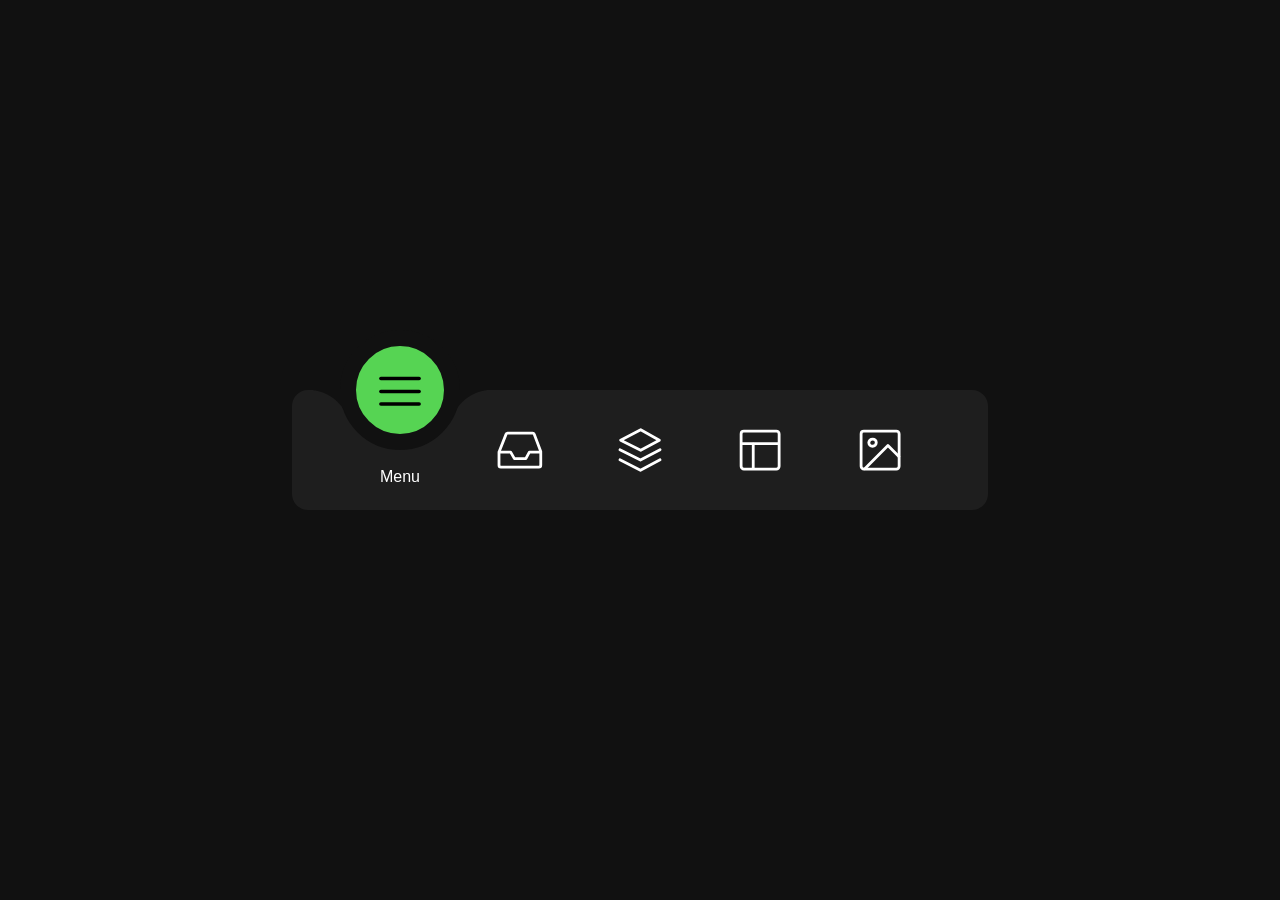
<file: index.html>
<!DOCTYPE html>
<html lang="en">
  <head>
    <meta charset="UTF-8" />
    <meta name="viewport" content="width=device-width, initial-scale=1.0" />
    <title>Document</title>
    <link rel="stylesheet" href="style.css" />
    <script src="app.js" defer></script>
  </head>
  <body>
    <main class="container">
      <div class="navbar">
        <div class="navbar__item">
          <svg class="icon active" viewBox="0 0 24 24">
            <path d="M3.8,6.6h16.4" />
            <path d="M20.2,12.1H3.8" />
            <path d="M3.8,17.5h16.4" />
          </svg>
          <span>menu</span>
        </div>

        <div class="navbar__item">
          <svg class="icon" viewBox="0 0 24 24">
            <path
              d="M6.7,4.8h10.7c0.3,0,0.6,0.2,0.7,0.5l2.8,7.3c0,0.1,0,0.2,0,0.3v5.6c0,0.4-0.4,0.8-0.8,0.8H3.8
                      C3.4,19.3,3,19,3,18.5v-5.6c0-0.1,0-0.2,0.1-0.3L6,5.3C6.1,5,6.4,4.8,6.7,4.8z"
            />
            <path d="M3.4,12.9H8l1.6,2.8h4.9l1.5-2.8h4.6" />
          </svg>
          <span>privacy</span>
        </div>

        <div class="navbar__item">
          <svg class="icon" viewBox="0 0 24 24">
            <path d="M3.4,11.9l8.8,4.4l8.4-4.4" />
            <path d="M3.4,16.2l8.8,4.5l8.4-4.5" />
            <path d="M3.7,7.8l8.6-4.5l8,4.5l-8,4.3L3.7,7.8z" />
          </svg>
          <span>settings</span>
        </div>

        <div class="navbar__item">
          <svg class="icon" viewBox="0 0 24 24">
            <path
              d="M5.1,3.9h13.9c0.6,0,1.2,0.5,1.2,1.2v13.9c0,0.6-0.5,1.2-1.2,1.2H5.1c-0.6,0-1.2-0.5-1.2-1.2V5.1
                        C3.9,4.4,4.4,3.9,5.1,3.9z"
            />
            <path d="M4.2,9.3h15.6" />
            <path d="M9.1,9.5v10.3" />
          </svg>
          <span>folders</span>
        </div>

        <div class="navbar__item">
          <svg class="icon" viewBox="0 0 24 24">
            <path
              d="M5.1,3.9h13.9c0.6,0,1.2,0.5,1.2,1.2v13.9c0,0.6-0.5,1.2-1.2,1.2H5.1c-0.6,0-1.2-0.5-1.2-1.2V5.1
                        C3.9,4.4,4.4,3.9,5.1,3.9z"
            />
            <path d="M5.5,20l9.9-9.9l4.7,4.7" />
            <path
              d="M10.4,8.8c0,0.9-0.7,1.6-1.6,1.6c-0.9,0-1.6-0.7-1.6-1.6C7.3,8,8,7.3,8.9,7.3C9.7,7.3,10.4,8,10.4,8.8z"
            />
          </svg>
          <span>gallery</span>
        </div>

        <div class="indicator" id="indicator">
          <svg viewBox="0 0 2000 2000" class="corner left">
            <path
              transform="translate(0)"
              d="m0 0h1921l-1 2-5 1-52 3-13 2-22 2-19 3-11 1-7 2-20 3-20 4-28 5-16 3-2 1-13 2-14 3-11 2-16 3-11 3-10 2-13 3-12 3-9 2-15 4-17 4-21 6-20 5-13 4-17 5-16 5-9 2-8 3-17 5-8 3-16 5-7 3-15 5-10 4-15 5-10 4-12 4-12 5-9 3-12 5-26 10-10 5-10 4-9 4-10 4-41 19-20 9-16 8-17 8-19 10-16 8-11 6-16 9-8 4-18 10-16 9-15 9-11 6-25 15-11 7-10 6-16 10-17 11-30 20-35 24-13 10-9 6-11 8-19 14-13 10-15 12-6 4-7 6h-2v3l-6 3-13 11-12 9-10 9-11 9-14 13-9 7-14 12-13 12-9 7-9 9-8 7-12 12-8 7-71 71-7 8-12 12-7 8-10 11-9 11-7 7-7 9-9 10-8 10-8 8-9 11-10 12-14 18-8 10-3 5h-3l-2 5-9 11-12 16-10 14-10 13-7 10-10 14-13 18-11 16-16 24-7 11-11 17-7 10-5 9-3 5-11 17-12 20-7 12-18 32-14 25-11 20-6 11-8 16-9 17-3 7-12 24-7 16-10 20-3 8-5 11-7 16-5 11-8 19-6 15-5 11-3 9-5 11-4 11-7 20-6 14-2 8-6 15-4 13-4 10-2 8-6 16-2 9-3 9-3 8-4 15-1 2h-77z"
            />
          </svg>
          <svg viewBox="0 0 2000 2000" class="corner right">
            <path
              transform="translate(0)"
              d="m0 0h1921l-1 2-5 1-52 3-13 2-22 2-19 3-11 1-7 2-20 3-20 4-28 5-16 3-2 1-13 2-14 3-11 2-16 3-11 3-10 2-13 3-12 3-9 2-15 4-17 4-21 6-20 5-13 4-17 5-16 5-9 2-8 3-17 5-8 3-16 5-7 3-15 5-10 4-15 5-10 4-12 4-12 5-9 3-12 5-26 10-10 5-10 4-9 4-10 4-41 19-20 9-16 8-17 8-19 10-16 8-11 6-16 9-8 4-18 10-16 9-15 9-11 6-25 15-11 7-10 6-16 10-17 11-30 20-35 24-13 10-9 6-11 8-19 14-13 10-15 12-6 4-7 6h-2v3l-6 3-13 11-12 9-10 9-11 9-14 13-9 7-14 12-13 12-9 7-9 9-8 7-12 12-8 7-71 71-7 8-12 12-7 8-10 11-9 11-7 7-7 9-9 10-8 10-8 8-9 11-10 12-14 18-8 10-3 5h-3l-2 5-9 11-12 16-10 14-10 13-7 10-10 14-13 18-11 16-16 24-7 11-11 17-7 10-5 9-3 5-11 17-12 20-7 12-18 32-14 25-11 20-6 11-8 16-9 17-3 7-12 24-7 16-10 20-3 8-5 11-7 16-5 11-8 19-6 15-5 11-3 9-5 11-4 11-7 20-6 14-2 8-6 15-4 13-4 10-2 8-6 16-2 9-3 9-3 8-4 15-1 2h-77z"
            />
          </svg>
        </div>
      </div>
    </main>
  </body>
</html>
</file>
<file: style.css>
*,
*::before,
*::after {
  margin: 0;
  padding: 0;
  box-sizing: border-box;
}

:root {
  --bg: #111111;
  --navBg: #1e1e1e;
  --green: #56d453;
  --ease-out: cubic-bezier(0, 0.55, 0.55, 1);
  --ease-in: cubic-bezier(0.55, 0.01, 1, 1);
}

.container {
  min-height: 100vh;
  background-color: var(--bg);
  display: grid;
  place-content: center;
  font-family: sans-serif;
}

.navbar {
  width: 600px;
  height: 120px;
  padding: 0 3rem;
  border-radius: 1rem;
  background-color: var(--navBg);
  display: flex;
  align-items: center;
  justify-content: space-between;
  box-sizing: content-box;
  z-index: 0;
  position: relative;
}

.navbar__item {
  width: 120px;
  height: 100%;
  display: flex;
  align-items: center;
  justify-content: center;
  z-index: 2;
}

.icon {
  width: 3.5rem;
  height: 3.5rem;
  stroke: white;
  fill: transparent;
  stroke-width: 1.2px;
  stroke-linecap: round;
  stroke-linejoin: round;
  stroke-miterlimit: 10;
  stroke-dasharray: 400;
  cursor: pointer;
}

.icon.active {
  stroke: black;
  transform: translateY(-105%);
  opacity: 0;
  stroke-width: 1.5px;
  animation: fade 0.5s var(--ease-out) 0.3s forwards,
    stroke 0.5s var(--ease-out) 0.3s reverse;
}

@keyframes fade {
  100% {
    opacity: 1;
  }
}

@keyframes stroke {
  100% {
    stroke-dashoffset: 400;
  }
}

.navbar__item span {
  position: absolute;
  bottom: 10%;
  color: white;
  text-transform: capitalize;
  overflow: hidden;
}

.navbar__item span::before {
  content: "";
  width: 100%;
  height: 100%;
  background-color: var(--navBg);
  position: absolute;
}

.icon.active ~ span {
  bottom: 20%;
}

.icon.active ~ span::before {
  animation: reveal 0.5s var(--ease-in) forwards;
}

@keyframes reveal {
  100% {
    transform: translateX(100%);
  }
}

/* indicator */
.indicator {
  width: 120px;
  height: 120px;
  background-color: var(--green);
  position: absolute;
  border-radius: 50%;
  z-index: 1;
  top: 0;
  transform: translateY(-50%);
  border: 1rem solid var(--bg);
  left: 3rem;
  transition: transform 0.3s var(--ease-out);
}

.corner {
  height: 40px;
  width: 40px;
  position: absolute;
  top: 50%;
  fill: white;
  fill: var(--bg);
}

.left {
  left: -52%;
  transform: rotateY(180deg);
}

.right {
  right: -52%;
}
</file>
